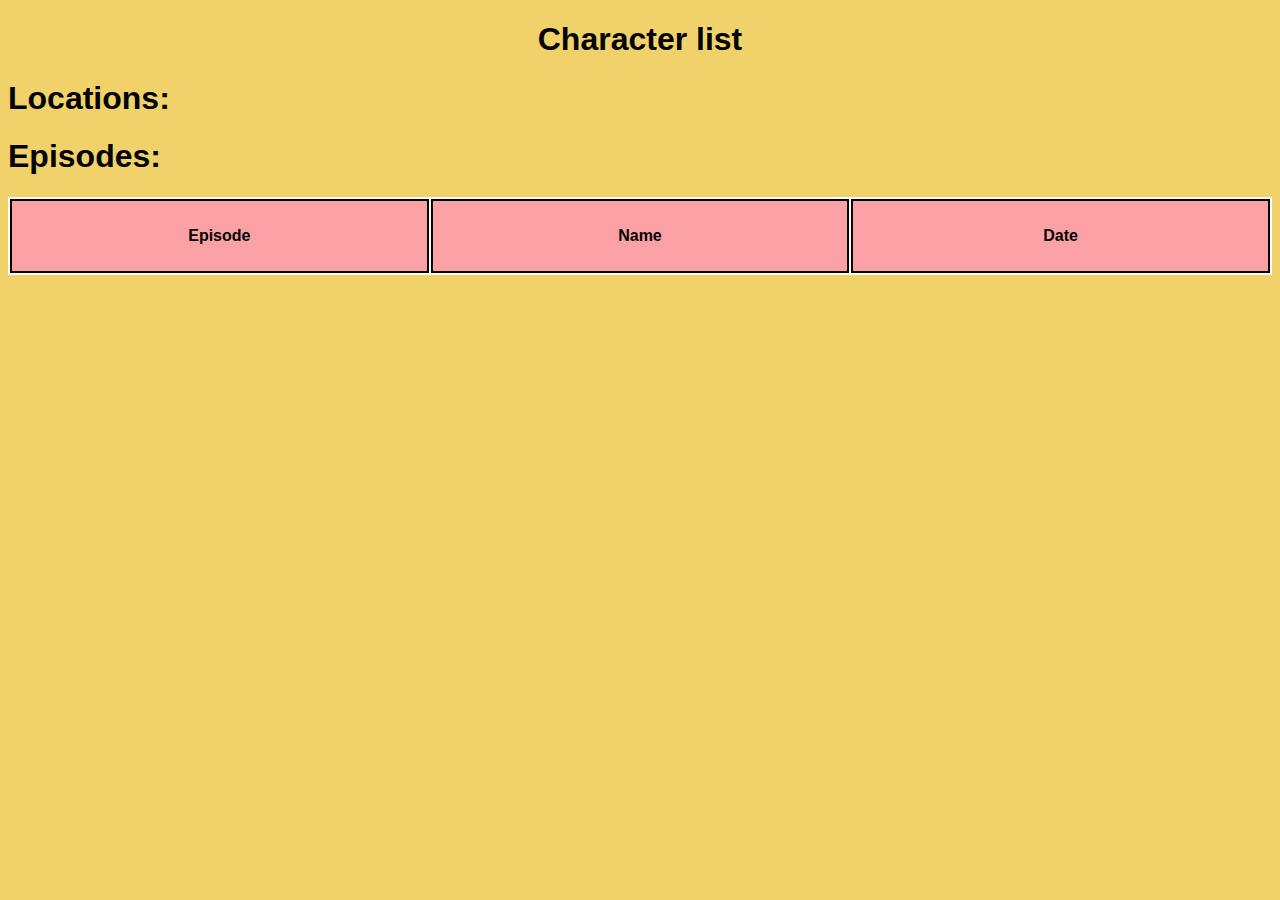
<file: index.htm>
<!DOCTYPE html>

<html lang="en">

<head>
    <meta charset="UTF-8">
    <meta name="viewport" content="width=device-width, initial-scale=1.0">
    <link rel="stylesheet" href="style.css">
    <title>Rick and Morty API</title>
</head>

<body>
    <center><h1>Character list</h1></center>
    <div id="characters-list"></div>
    <h1>Locations:</h1>
    <div id="location-name"></div>
    <!-- <div id="location-type">Type: </div>
    <div id="location-dimension">Dimension: </div> -->
    <h1>Episodes:</h1>
    <div style="overflow-x:auto">
    <table id="episode-info"e>
        <tr>
            <th>Episode</th>
            <th>Name</th>
            <th>Date</th>
        </tr>
        </table>
    </div>
    
</body>

<script src = "app.js"></script>

</html>
</file>
<file: style.css>
body
{
    font-family: 'Gill Sans', 'Gill Sans MT', Calibri, 'Trebuchet MS', sans-serif;
    background-color: #ecc339c0;
}

ul 
{
    list-style-type: square;
    font-family: 'Gill Sans', 'Gill Sans MT', Calibri, 'Trebuchet MS', sans-serif;
}

td, th, tr
{
    font-family: 'Gill Sans', 'Gill Sans MT', Calibri, 'Trebuchet MS', sans-serif;
    height: 50px;
    width: 125px; 
    border: 2px solid black;
    padding: 10px;
    border-collapse: collapse;
}

th
{
    font-family: 'Gill Sans', 'Gill Sans MT', Calibri, 'Trebuchet MS', sans-serif;
    text-align: center;
    background-color:#FB646799;
    color:black;
}

table
{
    font-family: 'Gill Sans', 'Gill Sans MT', Calibri, 'Trebuchet MS', sans-serif;
    width: 100%;
    text-align: center;
    background-color: white;
}
</file>
